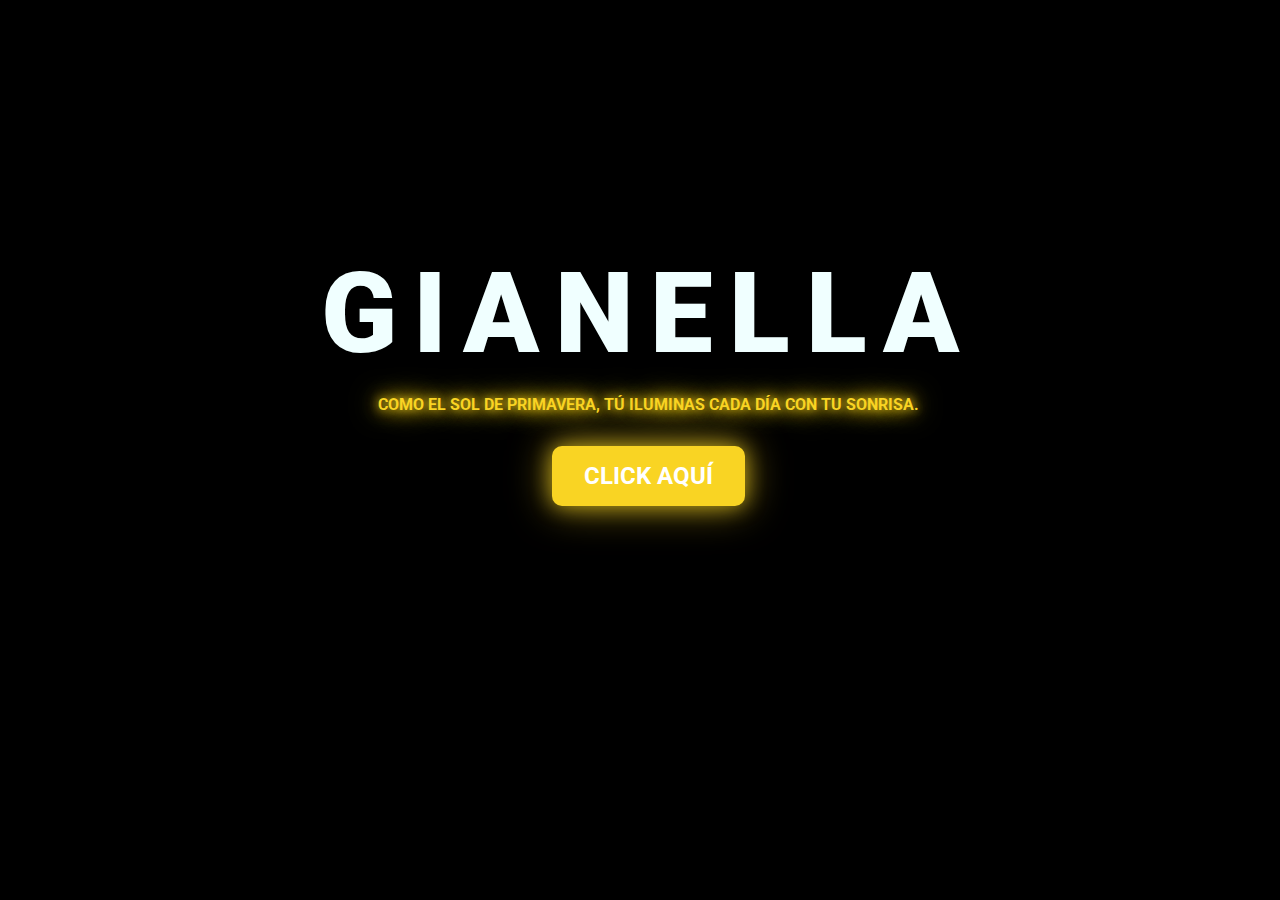
<file: index.html>
<!DOCTYPE html>
<html lang="es">

<head>
    <meta charset="UTF-8">
    <meta http-equiv="X-UA-Compatible" content="IE=edge">
    <meta name="viewport" content="width=device-width, initial-scale=1.0">
    <link rel="stylesheet" href="css/style.css">
    <link rel="icon" href="img/flowers.png" type="image/x-icon">
    <title>Flowers</title>
</head>

<body>
    <div class="greetings">
        <span>G</span>
        <span>I</span>
        <span>A</span>
        <span>N</span>
        <span>E</span>
        <span>L</span>
        <span>L</span>
        <span>A</span>
    </div>
    <div class="description">
        <span>Como el sol de primavera, tú iluminas cada día con tu sonrisa.</span>
    </div>
    <div class="button">
        <button class="botones">
            <a href="flower.html" style="color: #fff;">CLICK AQUÍ</a>
        </button>
    </div>

</body>

</html>
</file>
<file: css/style.css>
@import url('https://fonts.googleapis.com/css2?family=Roboto:ital,wght@0,100;0,300;0,400;0,500;0,700;0,900;1,100;1,300;1,400;1,500;1,700;1,900&display=swap');
@import url('https://fonts.googleapis.com/css2?family=Poppins:ital,wght@0,500;1,900&display=swap');
*{
    font-family: "Roboto", sans-serif;
}


body{
    color: azure;
    width: 100%;
    height: 82vh;
    display: flex;
    flex-direction: column;
    align-items: center;
    justify-content: center;
    background-color: black;
    /* padding-top: -30; */
}



.greetings {
    font-size: 7rem;
    font-weight: 900;
    display: flex;
    justify-content: center;
    letter-spacing: 1rem;
    margin-bottom: 1rem;
}

.greetings > span {
    animation: glow 2.5s ease-in-out infinite;
    display: inline-block;
}

@keyframes glow {
    0%, 100% {
        color: #fff;
        text-shadow: 0 0 12px #39c6d6, 0 0 50px #39c6d6, 0 0 100px #39c6d6;
    }
    50% {
        color: #111;
        text-shadow: none;
    }
}

/* Aplicamos delays uniformemente */
.greetings > span:nth-child(1) {
    animation-delay: 0s;
}

.greetings > span:nth-child(2) {
    animation-delay: 0.2s;
}

.greetings > span:nth-child(3) {
    animation-delay: 0.4s;
}

.greetings > span:nth-child(4) {
    animation-delay: 0.6s;
}

.greetings > span:nth-child(5) {
    animation-delay: 0.8s;
}

.greetings > span:nth-child(6) {
    animation-delay: 1s;
}

.greetings > span:nth-child(7) {
    animation-delay: 1.2s;
}

.greetings > span:nth-child(8) {
    animation-delay: 1.4s;
}

.description {
    font-size: 1rem; /* Tamaño grande para destacar */
    font-weight: bold;
    text-align: center;
    margin-bottom: 2rem; /* Espacio inferior ajustable */
    color: #f9d423; /* Color de las letras */
    text-transform: uppercase; /* Mayúsculas para destacar */
    text-shadow: 0 0 10px #f9d423, 0 0 20px #f9d423, 0 0 30px #f9d423; /* Efecto de sombra luminosa */
    animation: glowing 3s ease-in-out infinite; /* Efecto dinámico */
}

@keyframes glowing {
    0%, 100% {
        text-shadow: 0 0 10px #f9d423, 0 0 20px #f9d423, 0 0 30px #f9d423, 0 0 40px #f9d423;
    }
    50% {
        text-shadow: 0 0 20px #ffae00, 0 0 30px #ffae00, 0 0 40px #ffae00, 0 0 50px #ffae00;
    }
}

.botones {
    background-color: #f9d423; /* Color de fondo del botón */
    border: none;
    padding: 1rem 2rem;
    font-size: 1.5rem;
    font-weight: bold;
    color: #fff;
    text-transform: uppercase;
    border-radius: 10px;
    cursor: pointer;
    position: relative;
    overflow: hidden;
    transition: all 0.3s ease-in-out;
    box-shadow: 0 0 20px rgba(249, 212, 35, 0.6), 0 0 40px rgba(249, 212, 35, 0.6);
}

.botones a {
    color: #fff;
    text-decoration: none;
    position: relative;
    z-index: 2;
}

.botones:hover {
    background-color: #f39c12;
    box-shadow: 0 0 40px rgba(243, 156, 18, 0.6), 0 0 80px rgba(243, 156, 18, 0.6);
    transform: scale(1.1);
}

.botones:before {
    content: "";
    position: absolute;
    top: 50%;
    left: 50%;
    width: 300%;
    height: 300%;
    background: rgba(255, 255, 255, 0.1);
    transition: all 0.3s ease-in-out;
    transform: translate(-50%, -50%) scale(0);
    z-index: 1;
}

.botones:hover:before {
    transform: translate(-50%, -50%) scale(1);
}


@media screen and (max-width:574px){
    .greetings{
        display: block;
        font-size: 4rem;
        font-weight: 800;
        text-align: center;
    }
    .description{
        font-size: 2rem;
    }
    
    .button a{
        font-size: 1rem;
    }
}
</file>
